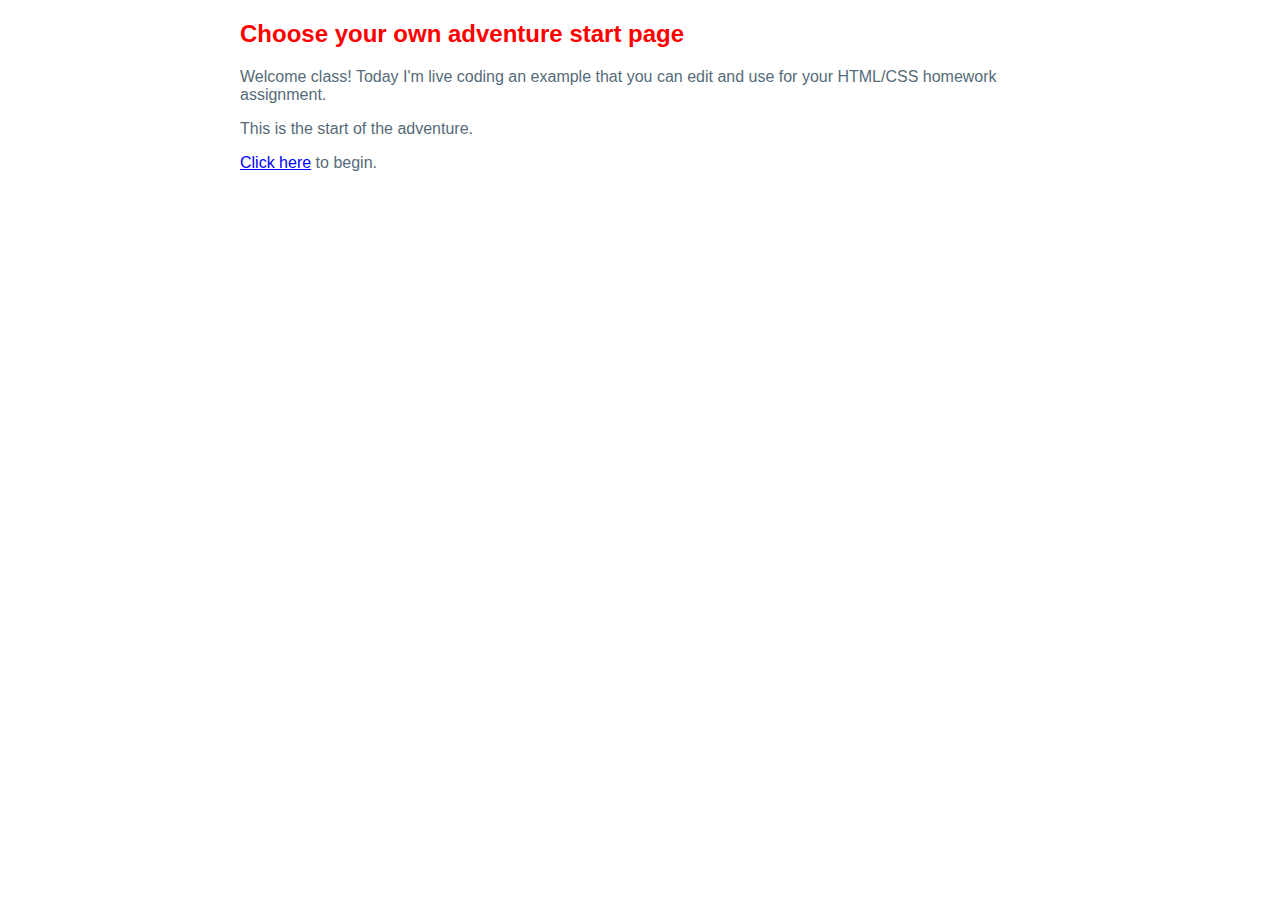
<file: index.html>
<!DOCTYPE html>
<html>
  <head>
    <Title>MMP100 - Choose your own adventure template site</Title>
    <link rel="stylesheet" href="style.css">
  </head>
  <body>
    <h2>
      Choose your own adventure start page
    </h2>

    <div class="intro">  
      <p>
        Welcome class! Today I'm live coding an 
        example that you can edit and use for 
        your HTML/CSS homework assignment.
      </p>
    </div>
    <p>
      This is the start of the adventure.
    </p>
    <p>
        <a href="page1.html">Click here</a> to begin.
    </p>
      

  </body>
</html>
</file>
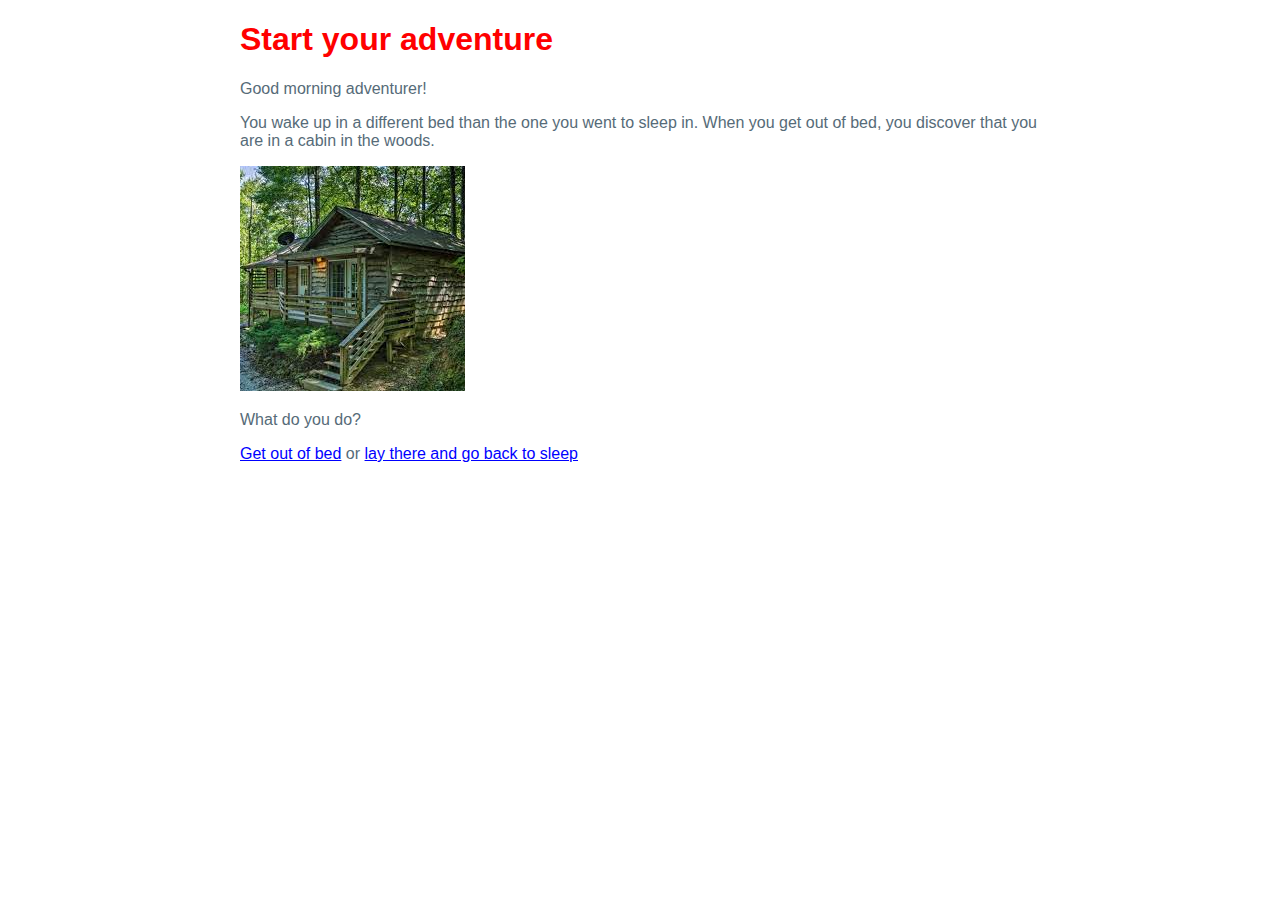
<file: page1.html>
<!DOCTYPE html>
<html>
  <head>
    <Title>Page 1 - Start of adventure</Title>
    <link rel="stylesheet" href="style.css">
  </head>
  <body>
    <h1>
      Start your adventure
    </h1>
    <p>
      Good morning adventurer!
    </p>
    <p>
      You wake up in a different bed than the one you went to sleep in. When you get out of bed, you discover that you are in a cabin in the woods.
    </p>
    <img src="assets/cabin.jpg">   
    <p>
      What do you do?
    </p>
    <p>
      <a href="page2.html">Get out of bed</a> or 
      <a href="page3.html">lay there and go back to sleep</a>
    </p>    
  </body>
</html>
</file>
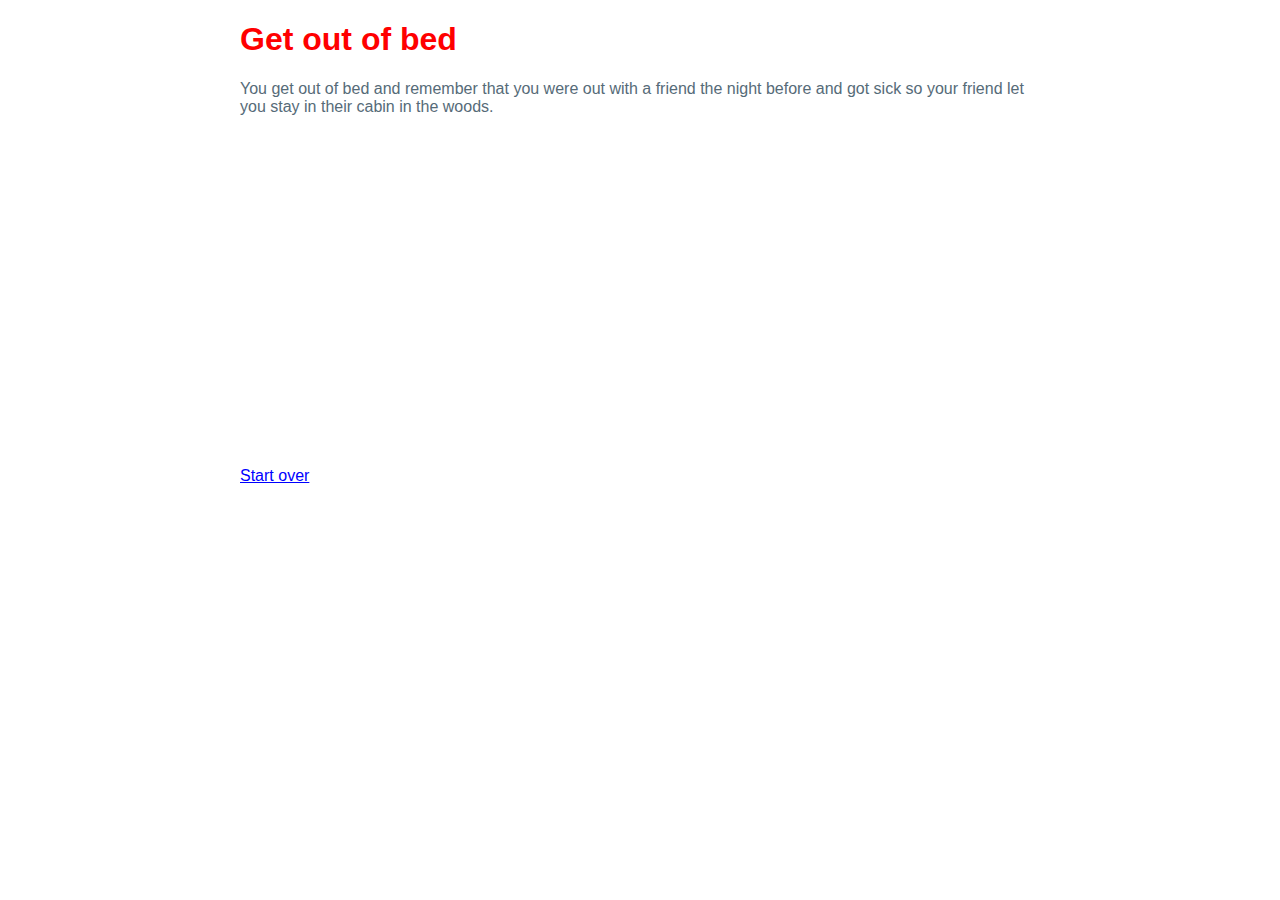
<file: page2.html>
<!DOCTYPE html>
<html>
  <head>
    <Title>Page 2 - Start of adventure</Title>
    <link rel="stylesheet" href="style.css">
  </head>
  <body>
     <h1>
       Get out of bed
    </h1>
    <p>
      You get out of bed and remember that you were
      out with a friend the night before and got sick 
      so your friend let you stay in their cabin in the woods.
    </p>
    <iframe width="560" height="315" src="https://www.youtube.com/embed/9n0FYnsYBP8" title="YouTube video player" frameborder="0" allow="accelerometer; autoplay; clipboard-write; encrypted-media; gyroscope; picture-in-picture" allowfullscreen></iframe>
    <p>
      <a href="page1.html">Start over</a>
    </p>
  </body>
</html>
</file>
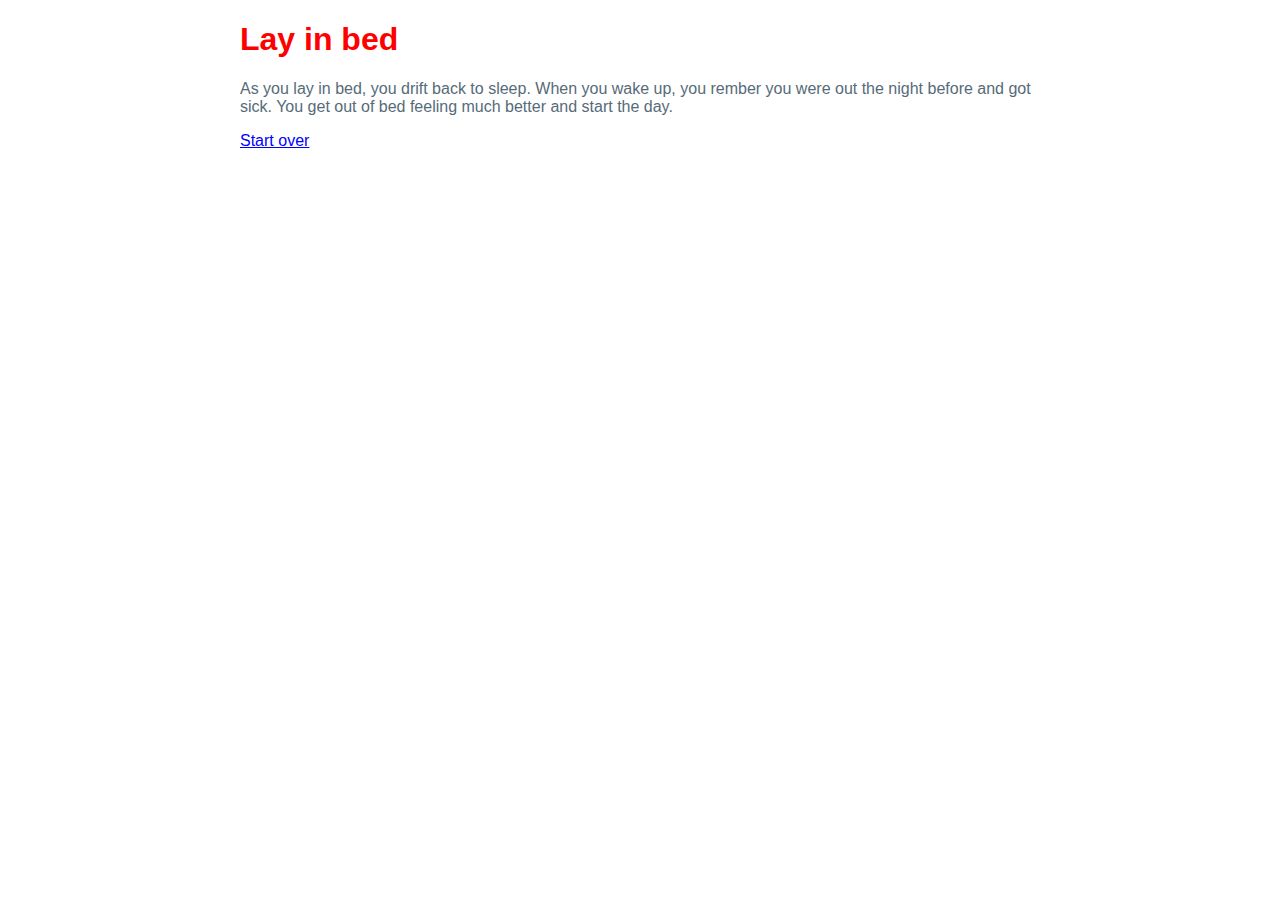
<file: page3.html>
<!DOCTYPE html>
<html>
  <head>
    <Title>Page 3 - Start of adventure</Title>
    <link rel="stylesheet" href="style.css">
  </head>
  <body>
     <h1>
       Lay in bed
    </h1>
    <p>
      As you lay in bed, you drift back to sleep. When you wake up, you rember you were
      out the night before and got sick. You get out of bed feeling much better and start the day.
    </p>
    <p>
      <a href="page1.html">Start over</a>
    </p>
  </body>
</html>
</file>
<file: style.css>
body { 
    color: #566b78;
    font-family: "Roboto", "Helvetica", "Arial", san-serif;
    margin: 0 auto;
    max-width: 50em;
}

h1 {
  color: red;  
}

h2 {
  color: red;  
}

a {
  color: blue;
}
</file>
